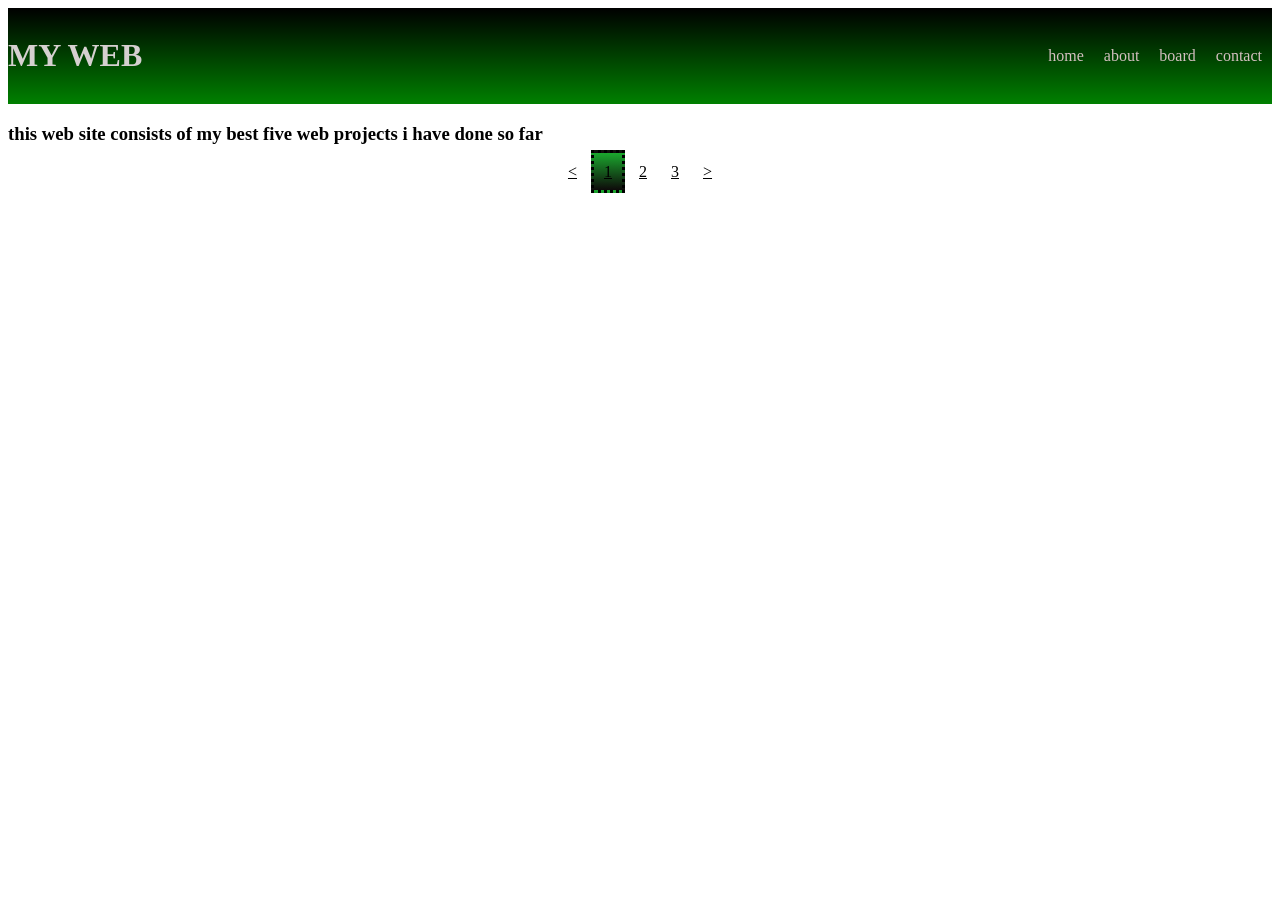
<file: index.html>
<!DOCTYPE html>
<html lang="en">
  <head>
    <meta charset="UTF-8" />
    <meta name="viewport" content="width=device-width, initial-scale=1.0" />
    <title>Document</title>
    <link rel="stylesheet" href="CSS/style.css" />
  </head>
  <body>
    <header>
      <div id="pag">
        <h1>MY WEB</h1>
        <a href="">contact</a>
        <a href="">board</a>
        <a href="">about</a>
        <a href="index.html">home</a>
      </div>
    </header>
    <main>
      <div id="info">
        <section class="info">
          <h3>
            this web site consists of my best five web projects i have done so
            far
          </h3>
        </section>
      </div>
    </main>
    <footer>
      <div class="cont">
        <a href="log.html"><</a>
        <a href="index.html" id="active">1</a>
        <a href="log.html">2</a>
        <a href="fav.html">3</a>
        <a href="ex.html">></a>
      </div>
    </footer>
  </body>
</html>
</file>
<file: CSS/style.css>
h1{
    color: rgb(214, 208, 208);
    display: inline;
}
#pag {
    background: linear-gradient(black,green);
    height: 6rem;
    align-content: center;
    cursor: auto;
}
#pag a{
   text-decoration: none;
   color: rgb(212, 192, 192);
   float: right;
   padding: 10px;
}
footer {
    display: grid;
    place-items: center;
}
.cont a{
    padding: 10px;
    color: black;
}
.cont a#active{
    background: linear-gradient(rgb(27, 168, 46),rgb(14, 10, 10));
    border: dotted black;
}
.cont a:hover:not(#active){
    background-color: rgba(45, 45, 61, 0.438);
}
footer {
    display: grid;
    place-items: center;
}
.cont a{
    padding: 10px;
    color: black;
}
.cont a#active{
    background: linear-gradient(rgb(27, 168, 46),rgb(14, 10, 10));
    border: dotted black;
}
.cont a:hover:not(#active){
    background-color: rgba(45, 45, 61, 0.438);
}
</file>
